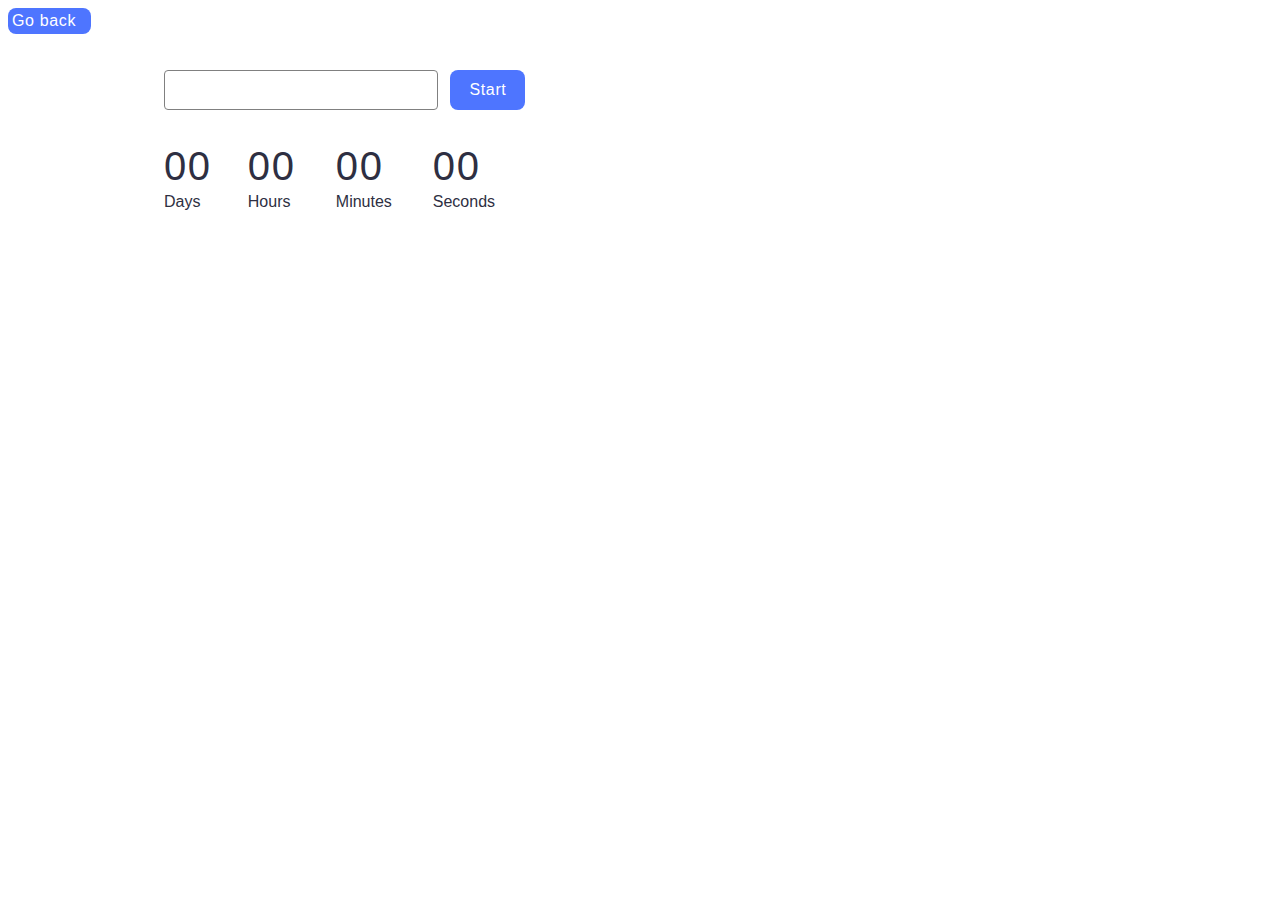
<file: src/1-timer.html>
<!DOCTYPE html>
<html lang="en">
  <head>
    <meta charset="UTF-8" />
    <meta http-equiv="X-UA-Compatible" content="IE=edge" />
    <meta name="viewport" content="width=device-width, initial-scale=1.0" />
    <title>Timer</title>
    <link rel="stylesheet" href="./css/styles.css" />
  </head>
  <body>
    <a class="go-back-link" href="index.html">Go back</a>

    <input type="text" id="datetime-picker" />
    <button type="button" data-start>Start</button>

    <div class="timer">
      <div class="field">
        <span class="value" data-days>00</span>
        <span class="label">Days</span>
      </div>
      <div class="field">
        <span class="value" data-hours>00</span>
        <span class="label">Hours</span>
      </div>
      <div class="field">
        <span class="value" data-minutes>00</span>
        <span class="label">Minutes</span>
      </div>
      <div class="field">
        <span class="value" data-seconds>00</span>
        <span class="label">Seconds</span>
      </div>
    </div>

    <script type="module" src="./js/1-timer.js"></script>
  </body>
</html>
</file>
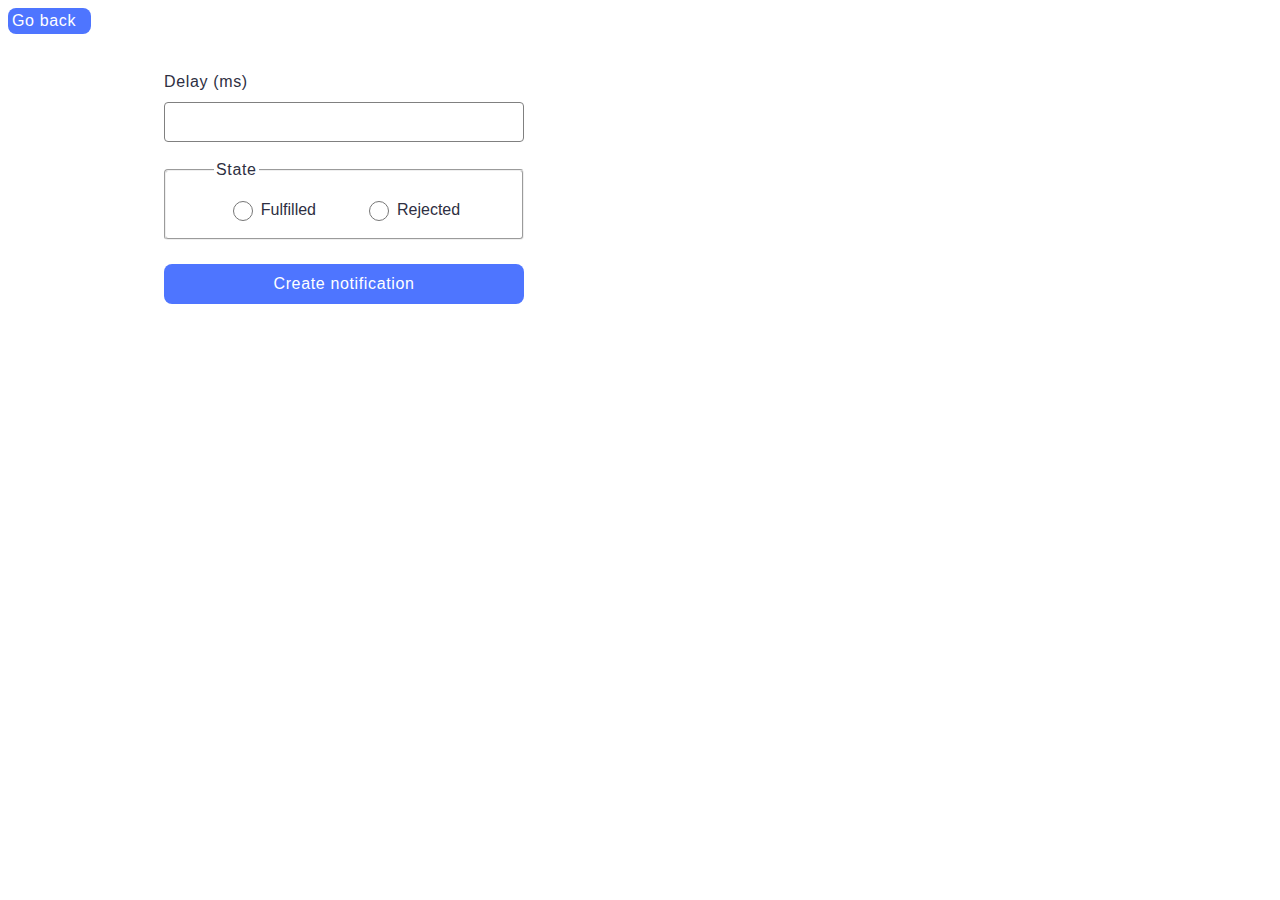
<file: src/2-snackbar.html>
<!DOCTYPE html>
<html lang="en">
  <head>
    <meta charset="UTF-8" />
    <meta http-equiv="X-UA-Compatible" content="IE=edge" />
    <meta name="viewport" content="width=device-width, initial-scale=1.0" />
    <title>Snackbar</title>
    <link rel="stylesheet" href="./css/styles.css" />
  </head>
  <body>
    <a class="go-back-link" href="index.html">Go back</a>

    <form class="form">
      <label>
        Delay (ms)
        <input type="number" name="delay" required />
      </label>
    
      <fieldset>
        <legend>State</legend>
        <label>
          <input type="radio" name="state" value="fulfilled" required />
          Fulfilled
        </label>
        <label>
          <input type="radio" name="state" value="rejected" required />
          Rejected
        </label>
      </fieldset>
    
      <button type="submit">Create notification</button>
    </form>
    
    <script type="module" src="./js/2-snackbar.js"></script>
  </body>
</html>
</file>
<file: src/css/styles.css>
/**
  |============================
  | include css partials with
  | default @import url()
  |============================
*/
/* Common styles */
@import url('./reset.css');
@import url('./2-snackbar.css');
@import url('./1-timer.css');

.go-back-link {
  display: block;
  width: 75px;
  border-radius: 8px;
  background-color: #4e75ff;
  color: #FFF;
  padding: 4px;

  font-size: 16px;
  font-weight: 500;
  letter-spacing: 0.04em;

  transition: background-color 250ms cubic-bezier(0.4, 0, 0.2, 1);
}

.go-back-link:hover,
.go-back-link:focus {
  background-color: #6c8cff;
}
</file>
